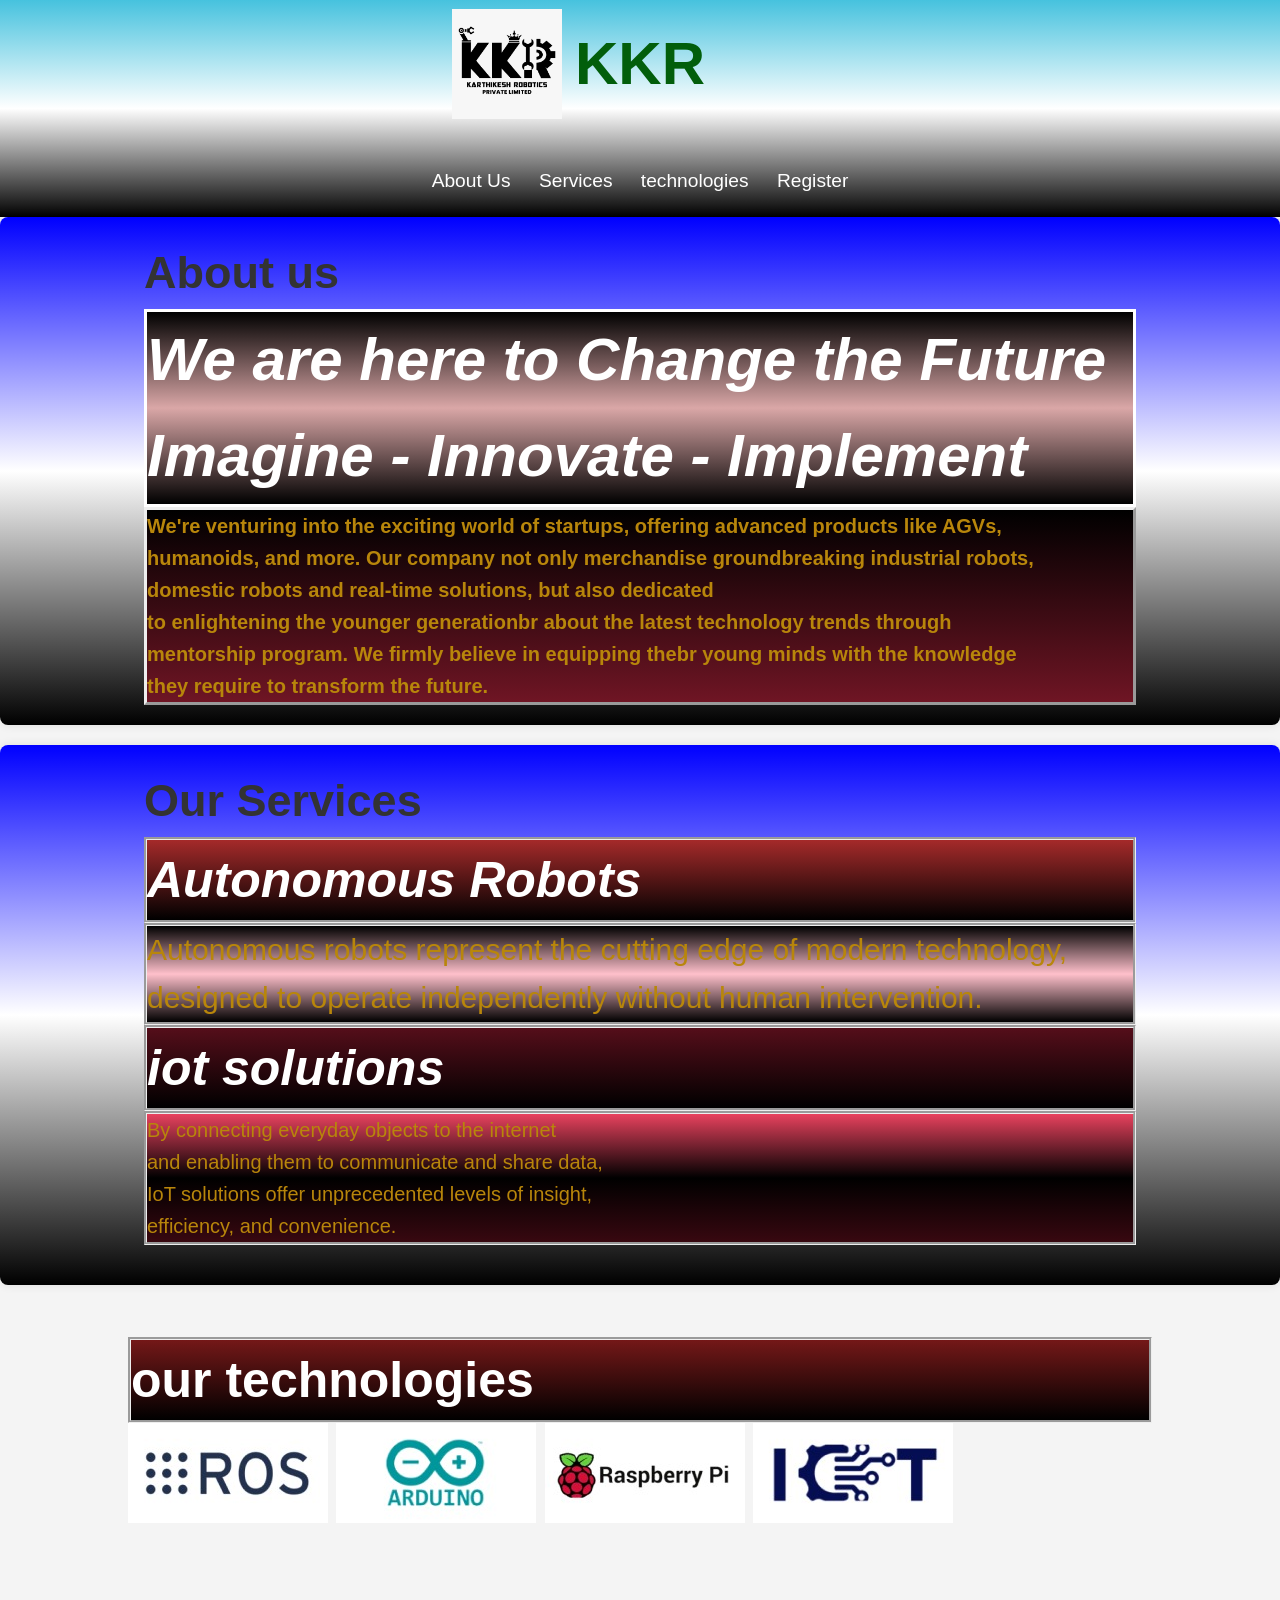
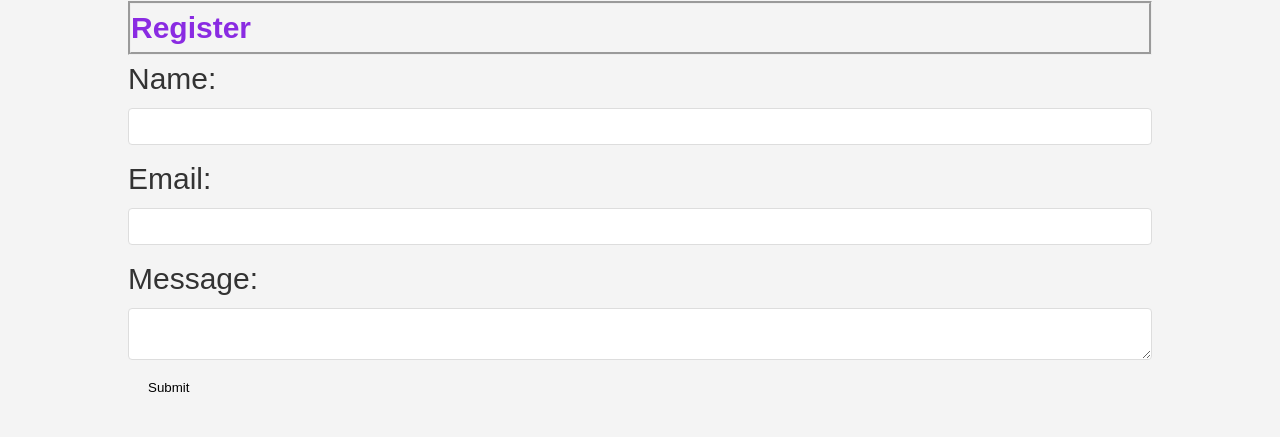
<file: index.html>
<!DOCTYPE html>
<html lang="en">
<head>
    <meta charset="UTF-8">
    <meta name="viewport" content="width=device-width, initial-scale=1.0">
    <title>Document</title>
</head>
<body>
    <!DOCTYPE html>
<html lang="en">
<head>
    <meta charset="UTF-8">
    <meta name="viewport" content="width=device-width, initial-scale=1.0">
    <title>KKR</title>
    <link rel="stylesheet" href="kkr.css">
</head>
<body>
    <header>
        <div class="container">
            <h1 class="head">KKR</h1>
            <img src="kkr.png.jpg" class="img">
            <nav>
                <ul>
                    <li><a href="#about">About Us</a></li>
                    <li><a href="#services">Services</a></li>
                    <li><a href="#technologies">technologies</a></li>
                    <li><a href="#regiser">Register</a></li>
                </ul>
            </nav>
        </div>
    </header>

    <section id="about">
        <div class="container">
            <h2 >About us</h2>
            <p class="para" >We are here to Change the Future
                Imagine - Innovate - Implement</p> 
                <p class="para2">We're venturing into the exciting world of startups, offering advanced products like AGVs,<br> humanoids, and more. Our company not only merchandise groundbreaking industrial robots,<br> domestic robots and real-time solutions, but also dedicated <br>to enlightening the younger generationbr
                     about the latest technology trends through <br>mentorship program. We firmly believe in equipping thebr
             young minds with the knowledge <br>they require to transform the future.</p>
        </div>
    </section>

    <section id="services">
        <div class="container">
            <h2>Our Services</h2>
            <div class="service-box">
                <h3 class="atn">Autonomous Robots</h3>
                <p class="atn2">Autonomous robots represent the cutting edge of modern technology,<br> designed to operate independently without human intervention.</p>
                <h4 class="iot">iot solutions</h4>
                <p class="iot2">By connecting everyday objects to the internet <br>and enabling them to communicate and share data,<br> IoT solutions offer unprecedented levels of insight,<br> efficiency, and convenience.</p>
            </div>
            
                
        
    </section>

    <section id="technology">
        <div class="container">
            <h2 class="tech">our technologies</h2>
            <img src="tech1.png.jpg" alt="" class="img1">
            <img src="tech2.png.jpg" class="img2">
            <img src="tech3.png.jpg" class="img3">
            <img src="tech4.png.jpg" class="img4">
            
            
            
            </div>
        </div>
    </section>

    <section id="Register">
        <div class="container">
            <h2 class="ctn">Register</h2>
            <form action="#">
                <label for="name">Name:</label>
                <input type="text" id="name" name="name" required>

                <label for="email">Email:</label>
                <input type="email" id="email" name="email" required>

                <label for="message">Message:</label>
                <textarea id="message" name="message" required></textarea>

                <button class="btn" type="submit">Submit</button>
            </form>
        </div>
    </section>
    <footer class="foot">

    </footer>

    
</body>
</html>

    
</body>
</html>
</file>
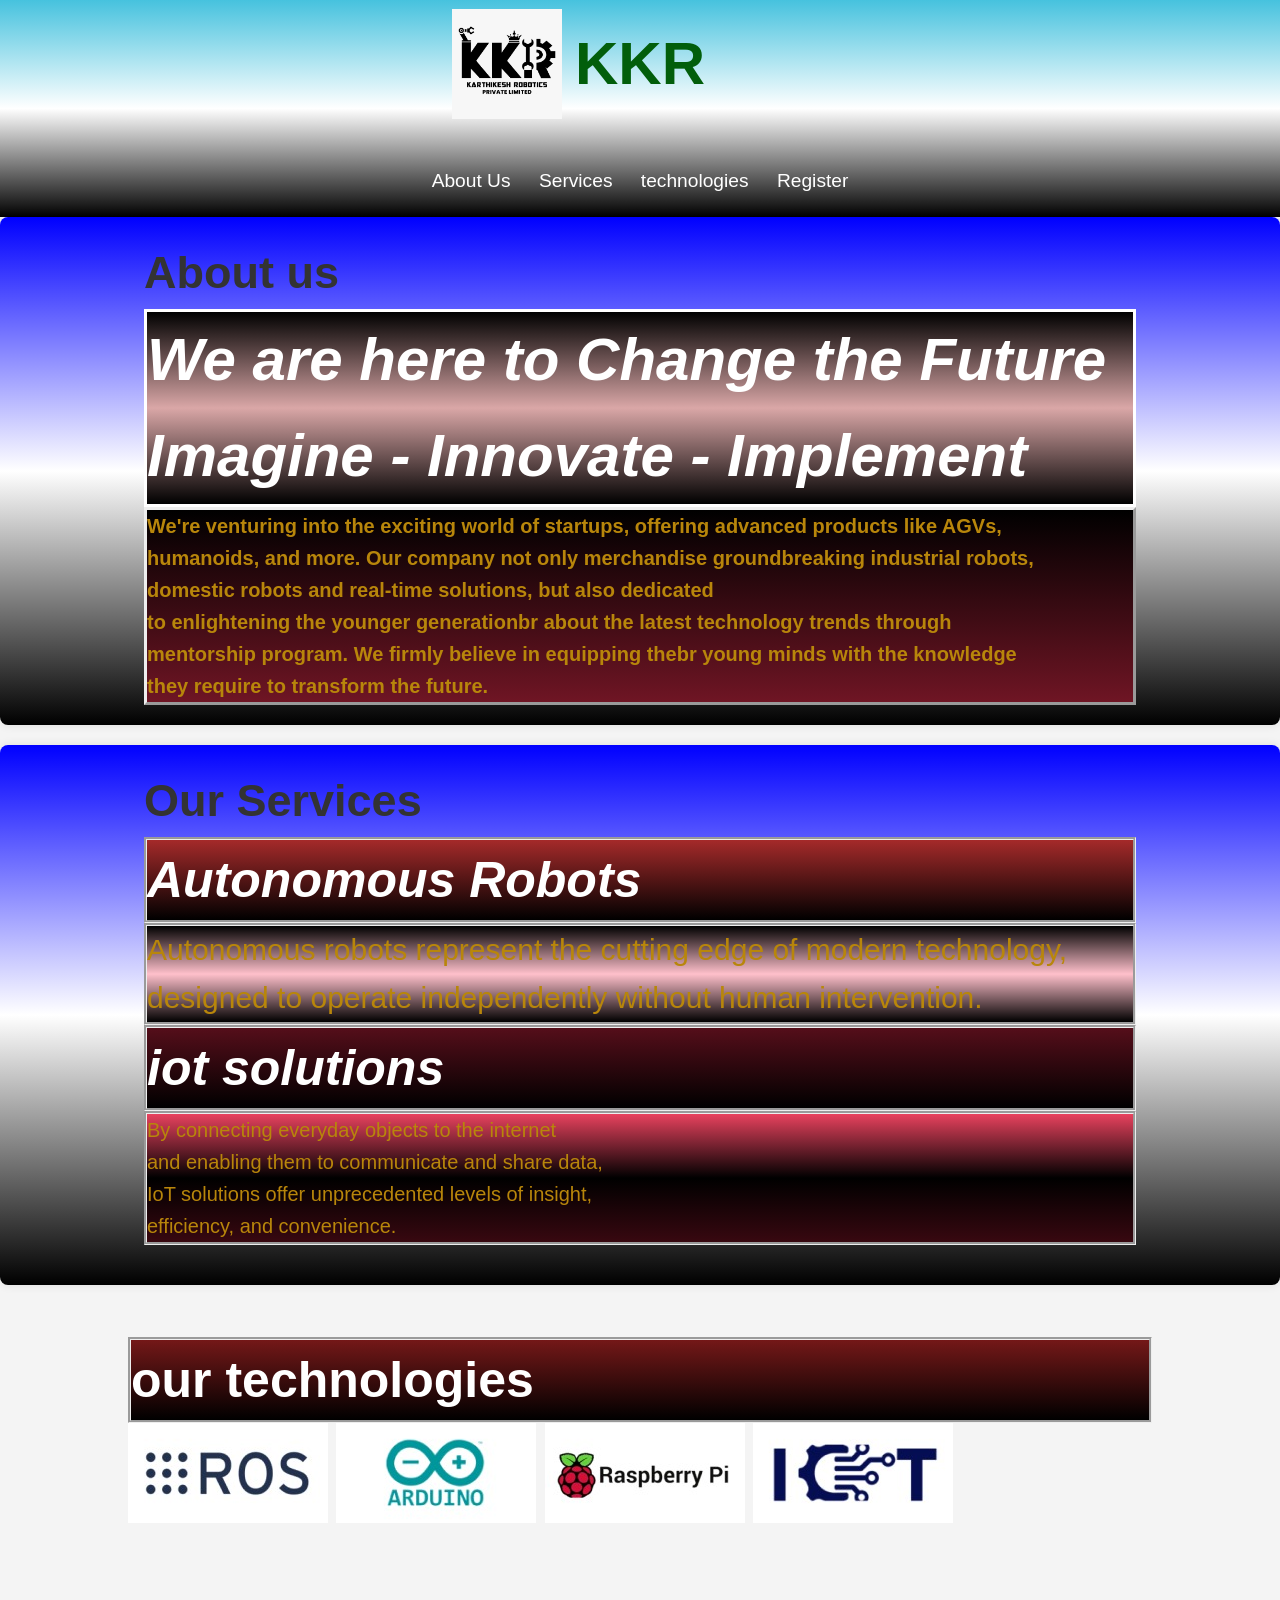
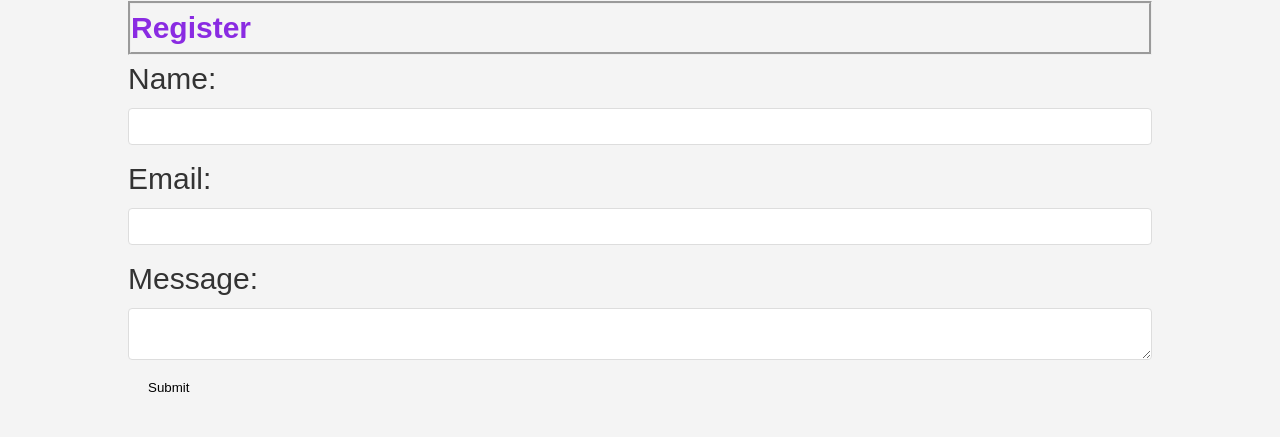
<file: kkr.html>
<!DOCTYPE html>
<html lang="en">
<head>
    <meta charset="UTF-8">
    <meta name="viewport" content="width=device-width, initial-scale=1.0">
    <title>Document</title>
</head>
<body>
    <!DOCTYPE html>
<html lang="en">
<head>
    <meta charset="UTF-8">
    <meta name="viewport" content="width=device-width, initial-scale=1.0">
    <title>KKR</title>
    <link rel="stylesheet" href="kkr.css">
</head>
<body>
    <header>
        <div class="container">
            <h1 class="head">KKR</h1>
            <img src="kkr.png.jpg" class="img">
            <nav>
                <ul>
                    <li><a href="#about">About Us</a></li>
                    <li><a href="#services">Services</a></li>
                    <li><a href="#technologies">technologies</a></li>
                    <li><a href="#regiser">Register</a></li>
                </ul>
            </nav>
        </div>
    </header>

    <section id="about">
        <div class="container">
            <h2 >About us</h2>
            <p class="para" >We are here to Change the Future
                Imagine - Innovate - Implement</p> 
                <p class="para2">We're venturing into the exciting world of startups, offering advanced products like AGVs,<br> humanoids, and more. Our company not only merchandise groundbreaking industrial robots,<br> domestic robots and real-time solutions, but also dedicated <br>to enlightening the younger generationbr
                     about the latest technology trends through <br>mentorship program. We firmly believe in equipping thebr
             young minds with the knowledge <br>they require to transform the future.</p>
        </div>
    </section>

    <section id="services">
        <div class="container">
            <h2>Our Services</h2>
            <div class="service-box">
                <h3 class="atn">Autonomous Robots</h3>
                <p class="atn2">Autonomous robots represent the cutting edge of modern technology,<br> designed to operate independently without human intervention.</p>
                <h4 class="iot">iot solutions</h4>
                <p class="iot2">By connecting everyday objects to the internet <br>and enabling them to communicate and share data,<br> IoT solutions offer unprecedented levels of insight,<br> efficiency, and convenience.</p>
            </div>
            
                
        
    </section>

    <section id="technology">
        <div class="container">
            <h2 class="tech">our technologies</h2>
            <img src="tech1.png.jpg" alt="" class="img1">
            <img src="tech2.png.jpg" class="img2">
            <img src="tech3.png.jpg" class="img3">
            <img src="tech4.png.jpg" class="img4">
            
            
            
            </div>
        </div>
    </section>

    <section id="Register">
        <div class="container">
            <h2 class="ctn">Register</h2>
            <form action="#">
                <label for="name">Name:</label>
                <input type="text" id="name" name="name" required>

                <label for="email">Email:</label>
                <input type="email" id="email" name="email" required>

                <label for="message">Message:</label>
                <textarea id="message" name="message" required></textarea>

                <button class="btn" type="submit">Submit</button>
            </form>
        </div>
    </section>
    <footer class="foot">

    </footer>

    
</body>
</html>

    
</body>
</html>
</file>
<file: kkr.css>
* {
    margin: 0;
    padding: 0;
    box-sizing: border-box;
}
.head{
    height:79px;
}
.img{
    height: 124px;
    margin-left: -266px;
    margin-top: -116px;
    margin-bottom: 6px;
    padding-bottom: 14px;
}

body {
    font-family: Arial, sans-serif;
    line-height: 1.6;
    background-color: #f4f4f4;
    color: #333;
}
.tlt{
    font-size: 10px;
}



header {


    background:linear-gradient(#46c2de,white,black);
    color: #025e0b;
    padding: 1rem 0;
    text-align: center;
}


header h1 {
    margin-bottom: 10px;
}
.para{
    font-weight: bold;
    color: white;
    font-size: 60px;
    font-style: italic;
    background:linear-gradient(black,rgb(218, 167, 167),black);
    border-style:solid;
}
.para2{
    font-weight: bold;
    color: darkgoldenrod;
    font-size: 20px;
    font-style: initial;
    background:linear-gradient(black,rgb(111, 21, 36));
    border-style: outset;
    

}
.iot{
    font-size: 50px;
    color: white;
    font-style: italic;
    background:linear-gradient(rgb(85, 14, 26),black);
    border-style :groove;
    
}
.iot2{
    font-size: 20px;
    color: darkgoldenrod;
    background:linear-gradient(rgb(232, 66, 94),black,rgb(56, 8, 16));
    border-style: groove;
}

.tech{
    font-size: 50px;
    color: white;
    background:linear-gradient(rgb(116, 24, 24),black);
    border-style: groove;
}
.ctn{
    font-size: 30px;
    color: blueviolet;
    border-style: groove;
}
nav ul {
    list-style: none;
}
.btn{
    background-color: #f4f4f4;
    color: black;
}

nav ul li {
    display: inline;
    margin: 0 10px;
}

nav ul li a {
    color: #fff;
    text-decoration: none;
    font-size: 1.2rem;
}

section {
    padding: 2rem 0;
}

.container {
    font-size: 30px;
    width: 80%;
    margin: 0 auto;
}

#about, #services, #internships, #contact {
    background:linear-gradient(blue,white,black);
    padding: 20px;
    margin-bottom: 20px;
    border-radius: 8px;
    box-shadow: 0 0 10px rgba(0,0,0,0.1);
}

#services .service-box {
    margin-bottom: 20px;
    font-size: larger;
}
.atn{
    font-size: 50px;
    color: white;
    font-style: italic;
    background:linear-gradient(brown,black) black;
    border-style: groove;
}
.atn2{
    font-size: 30px;
    color: darkgoldenrod;
    background:linear-gradient(black,pink,black);
    border-style: groove;
}



button {
    background-color: #3174d3;
    color: rgb(28, 26, 26);
    padding: 10px 20px;
    border: none;
    cursor: pointer;
}

button:hover {
    background-color: #4e22d3;
}

form {
    display: flex;
    flex-direction: column;
}

form label {
    margin-bottom: 5px;
}

form input, form textarea {
    padding: 10px;
    margin-bottom: 10px;
    border: 1px solid #ddd;
    border-radius: 4px;
}

form button {
    align-self: flex-start;
}
.img1{
    border-color: #46de6f;

}
</file>
